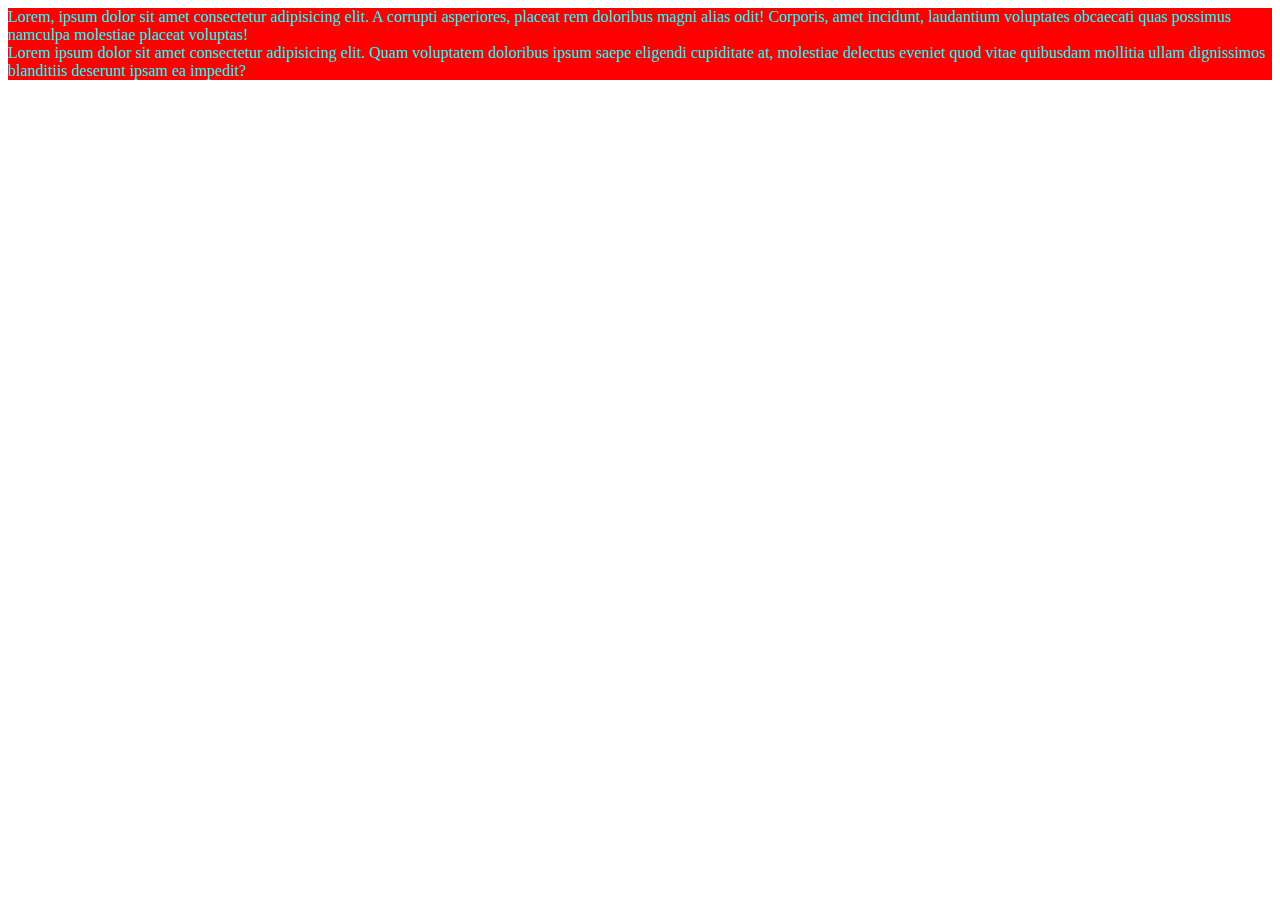
<file: csspracital.html>
<!DOCTYPE html>
<html>
    <head>
        <meta charset="UTF-8">
        <meta http-equiv="X-UA-Compatible" content="IE=edge">
        <meta name="viewport" content="width=device-width, inital-scale=1.0">
        <title>chapter 1 pracital</title>
        <style>
            .red{
                background-color: red;
                color: aqua;
            }
        </style>
    </head>
    <body>
        <div class="red">Lorem, ipsum dolor sit amet consectetur adipisicing elit.
             A corrupti asperiores, placeat rem doloribus magni alias odit! Corporis,
             amet incidunt, laudantium voluptates obcaecati quas possimus namculpa 
             molestiae placeat voluptas!
            <div id="head">
                Lorem ipsum dolor sit amet consectetur adipisicing elit. Quam voluptatem doloribus 
                ipsum saepe eligendi cupiditate at, molestiae delectus eveniet quod vitae quibusdam
                mollitia ullam dignissimos blanditiis deserunt ipsam ea impedit?
            </div>
    </body>
</html>
</file>
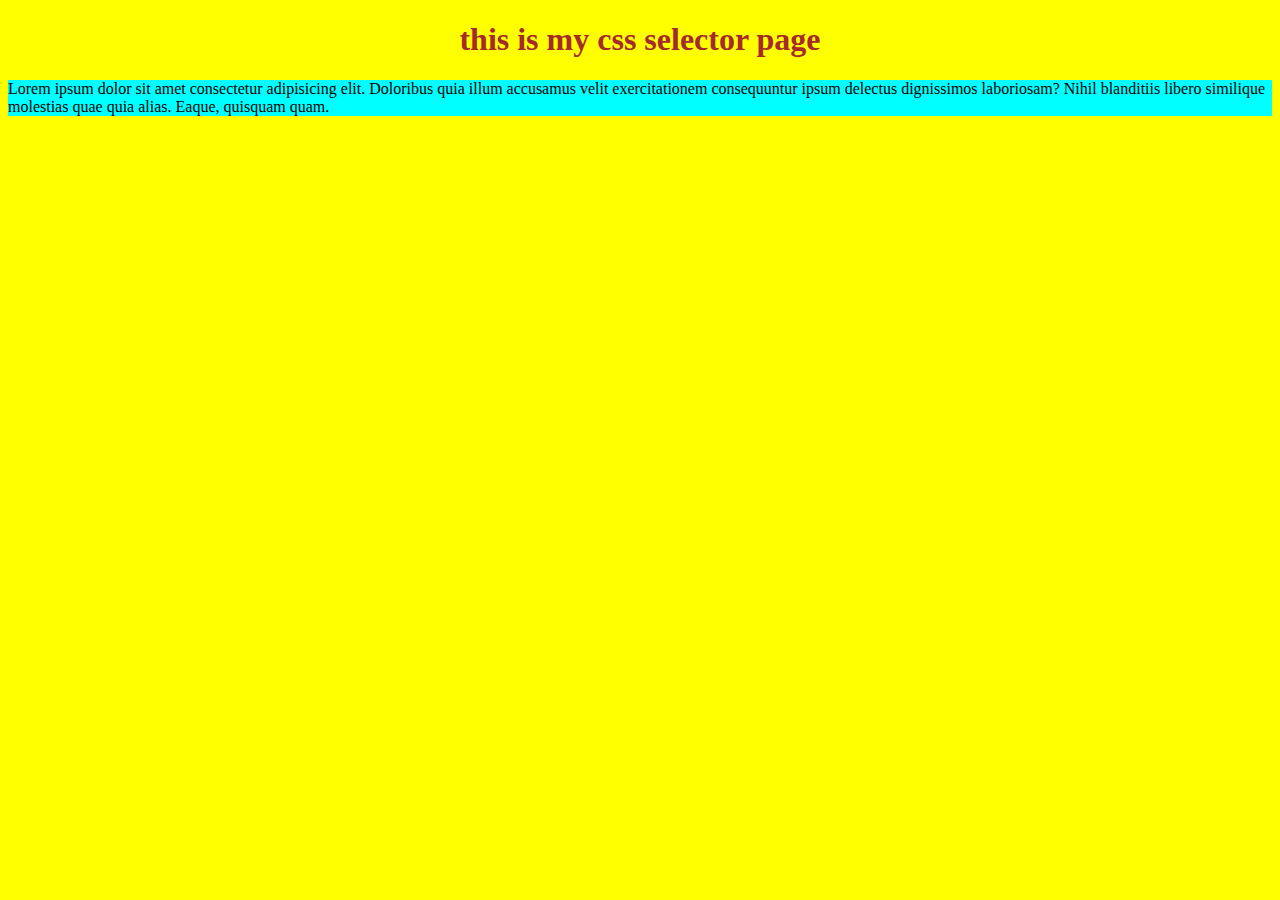
<file: cssselecter.html>
<!DOCTYPE html>
<html lang="en">
<head>
    <meta charset="UTF-8">
    <meta http-equiv="X-UA-Compatible" content="IE=edge">
    <meta name="viewport" content="width=device-width, initial-scale=1.0">
    <title>css selecter</title>
    <style>
        h1{
            color: brown;
        }
        div{
            background-color: aqua;
        }
        
    </style>
</head>
<body bgcolor="yellow">
    <center>
    <h1>this is my css selector page</h1>
    </center>
    <div>
        <p>
            Lorem ipsum dolor sit amet consectetur adipisicing elit. 
            Doloribus quia illum accusamus velit exercitationem consequuntur
             ipsum delectus dignissimos laboriosam? Nihil blanditiis libero 
             similique molestias quae quia alias. Eaque, quisquam quam.
        </p>
    </div>
</body>
</html>
</file>
